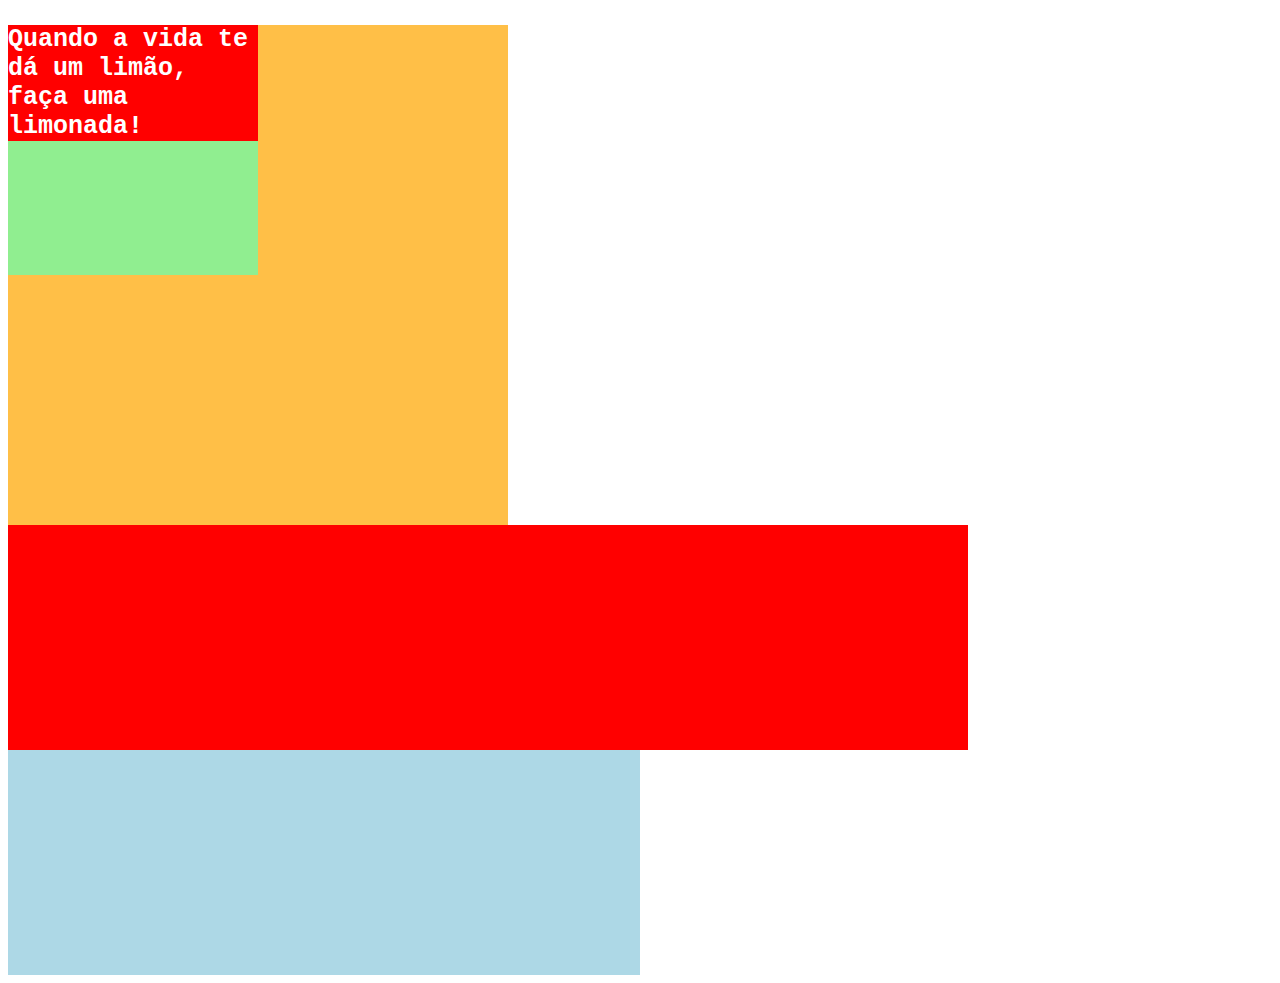
<file: index.html>
<!DOCTYPE html>
    <html lang="en">
    <head>
        <meta charset="UTF-8">
        <meta name="viewport" content="width=device-width, initial-scale=1.0">
        <title>Document</title>
    </head>
    <body>
        
    <div style="background-color: #ffbf47; width: 500px; height: 500px;">
        <div style="background-color: #90ee90; height: 50%; width: 50%;">
            <p style="color: white; background-color: red; font-size: 25px; font-family: 'Courier New', Courier, monospace; font-weight: bold;">  
                Quando a vida te dá um limão, faça uma limonada!
            </p>
        </div>
    </div>

    <div style="width: 50%; height: 50vh; background-color: rgb(173, 216, 230);">
        <div style="width: 75vw; height: 50%; background-color: rgb(255, 0, 0);">

        </div>
    </div>


    </body>
    </html>
</file>
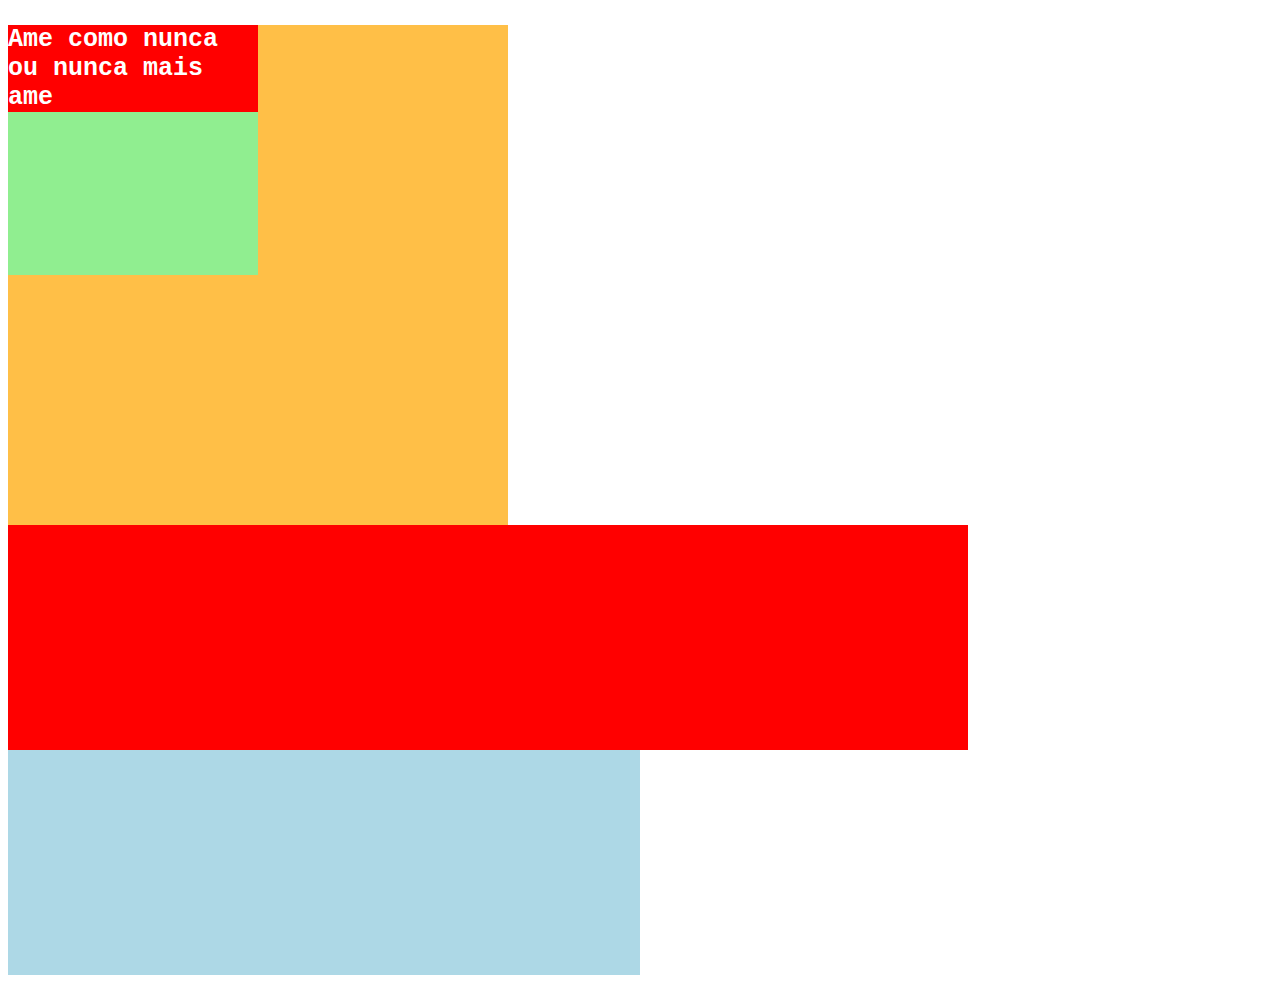
<file: index2.html>
<!DOCTYPE html>
<html lang="pt">
<head>
    <meta charset="UTF-8">
    <meta name="viewport" content="width=device-width, initial-scale=1.0">
    <title>Document</title>

<style>  
    .pai{
        background-color: #ffbf47;
        width: 500px; 
        height: 500px;
    }
    .filha{
        background-color: #90ee90;
        height: 50%;
        width: 50%;
    }
    .p{
        color: white;
        background-color: red; 
        font-size: 25px; 
        font-family: 'Courier New', Courier, monospace; 
        font-weight: bold;
    }
    .paib{
        width: 50%;
        height: 50vh;
        background-color: rgb(173, 216, 230);
    }
    .filhab{
        width: 75vw;
        height: 50%; 
        background-color: rgb(255, 0, 0);
    }
    
</style>

</head>
<body>
    <div class="pai">
        <div class="filha">
            <p class="p">
                Ame como nunca ou nunca mais ame
            </p>
        </div>
    </div>

    <div class="paib">
        <div class="filhab">
        </div>
    </div>

</body>
</html>
</file>
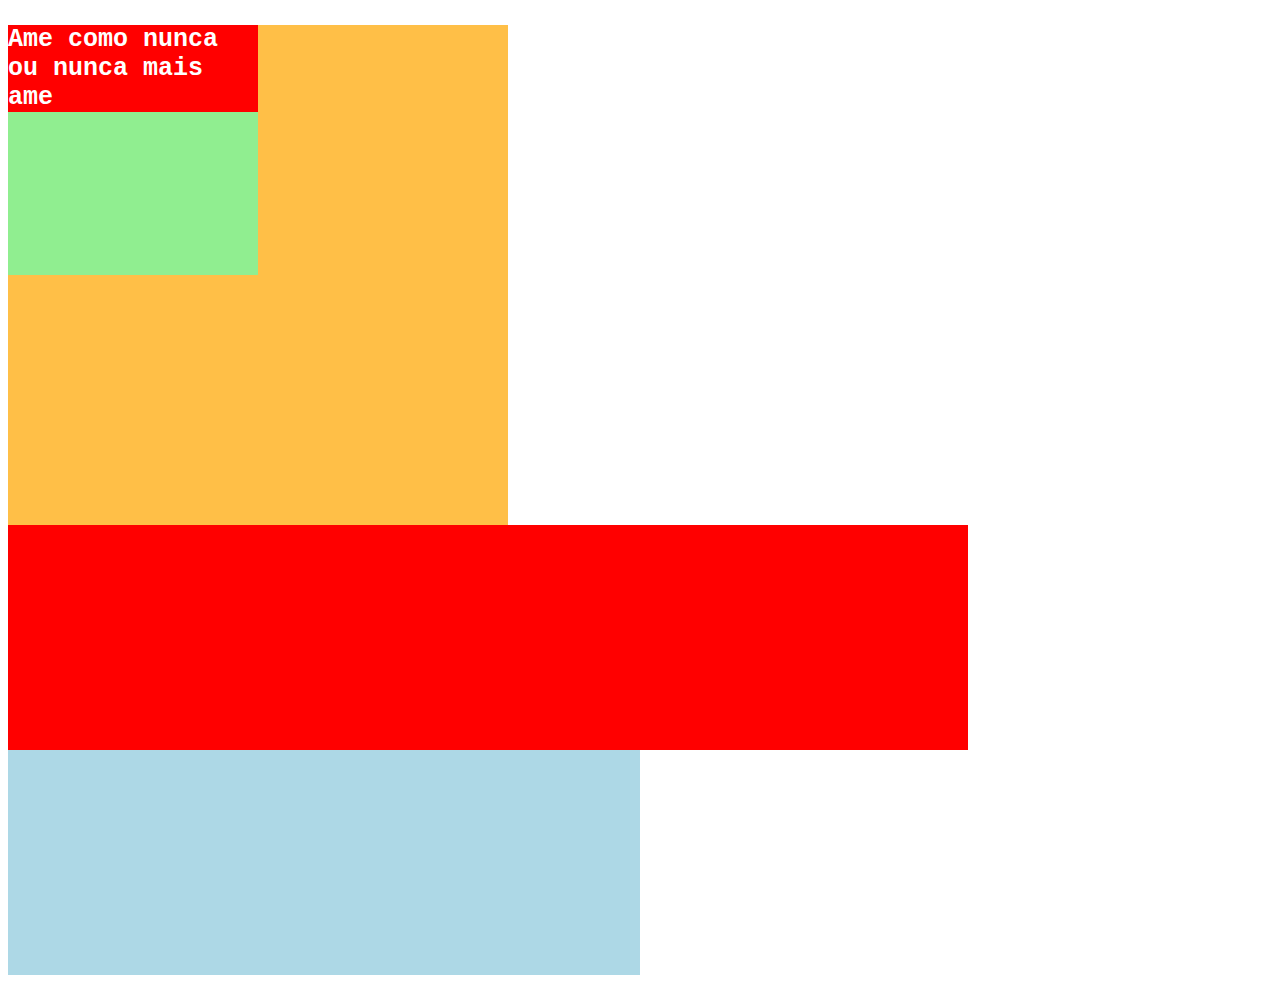
<file: index3.html>
<!DOCTYPE html>
<html lang="en">
<head>
    <meta charset="UTF-8">
    <meta name="viewport" content="width=device-width, initial-scale=1.0">
    <title>Document</title>

    <link rel="stylesheet" href="styles3.css">

</head>
<body>
    
    <div class="pai">
        <div class="filha">
            <p class="p">
                Ame como nunca ou nunca mais ame
            </p>
        </div>
    </div>

    <div class="paib">
        <div class="filhab">
        </div>
    </div>

</body>
</html>
</file>
<file: styles3.css>
.pai{
    background-color: #ffbf47;
    width: 500px; 
    height: 500px;
}
.filha{
    background-color: #90ee90;
    height: 50%;
    width: 50%;
}
.p{
    color: white;
    background-color: red; 
    font-size: 25px; 
    font-family: 'Courier New', Courier, monospace; 
    font-weight: bold;
}
.paib{
    width: 50%;
    height: 50vh;
    background-color: rgb(173, 216, 230);
}
.filhab{
    width: 75vw;
    height: 50%; 
    background-color: rgb(255, 0, 0);
}
</file>
